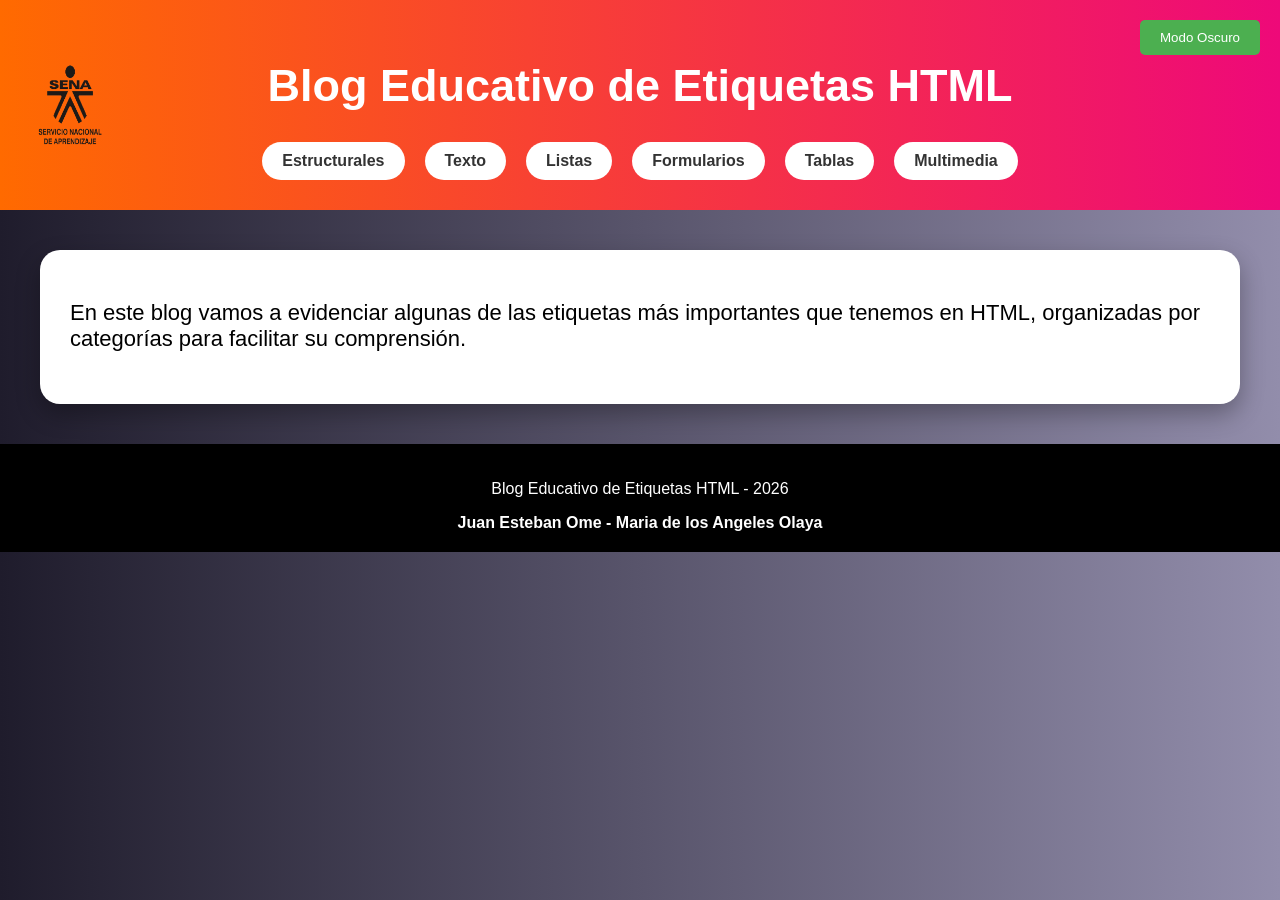
<file: Index.html>
<!DOCTYPE html>
<html lang="es">
<head>
    <meta charset="UTF-8">
    <meta name="viewport" content="width=device-width, initial-scale=1.0">
    <title>Blog Educativo - Etiquetas HTML</title>
    <link rel="stylesheet" href="./Style/Style.css">
    <script src="./Js/Links.js"></script>
    <script src="./Js/Scripts.js"></script>
</head>

<body>    
<div id="header-placeholder"></div>

<main id="main-content">

    <section>
        <p id="intro">
            En este blog vamos a evidenciar algunas de las etiquetas más importantes que tenemos en HTML,
            organizadas por categorías para facilitar su comprensión.
        </p>
    </section>

</main>

<footer>
    <p>Blog Educativo de Etiquetas HTML - 2026</p>
    <strong>Juan Esteban Ome - Maria de los Angeles Olaya</strong>
</footer>



</body>
</html>
</file>
<file: Style/Style.css>
body {
    font-family: Arial, Helvetica, sans-serif;
    margin: 0;
    background: linear-gradient(to right, #1f1c2c, #928dab);
    transition: background-color 0.3s, color 0.3s;
}

 #botonModo {
            position: fixed;
            top: 20px;
            right: 20px;
            padding: 10px 20px;
            background-color: #4CAF50;
            color: white;
            border: none;
            border-radius: 5px;
            cursor: pointer;
 }
 #botonModo:hover {
            background-color: #45a049;
}

header {
    background: linear-gradient(to right, #ff6a00, #ee0979);
    color: white;
    padding: 30px;
    text-align: center;
    position: relative;
}

.encabezado {
    position: relative;
}

.logo {
    position: absolute;
    left: 10px;
    top: 10px;
    width: 120px;
}

#title {
    font-size: 45px;
}

nav {
    display: flex;
    justify-content: center;
    gap: 20px;
    margin-top: 20px;
}

nav a {
    background: white;
    color: #333;
    text-decoration: none;
    padding: 10px 20px;
    border-radius: 20px;
    font-weight: bold;
    transition: 0.3s;
}

nav a:hover {
    background: black;
    color: white;
    transform: scale(1.1);
}


#intro {
    font-size: 22px;
    margin-top: 20px;
}


section {
    padding: 30px;
    background: white;
    margin: 40px;
    border-radius: 20px;
    box-shadow: 0px 10px 25px rgba(0,0,0,0.3);
    transition: 0.3s;
}



h2 {
    color: #ee0979;
    font-size: 35px;
    border-bottom: 3px solid #ff6a00;
    padding-bottom: 10px;
}

li {
    font-size: 22px;
    margin-top: 20px;
    color: #ff6a00;
}


pre {
    background: #1e1e1e;
    color: #00ff88;
    padding: 15px;
    border-radius: 10px;
    overflow-x: auto;
}


table {
    width: 100%;
    border-collapse: collapse;
}

th {
    background: #ee0979;
    color: white;
}

th, td {
    padding: 10px;
    border: 1px solid #ccc;
}


form {
    background: #f2f2f2;
    padding: 20px;
    border-radius: 15px;
}

input, textarea, select {
    width: 98%;
    padding: 8px;
    border-radius: 8px;
    border: 1px solid #ccc;
}


img {
    border-radius: 15px;
    margin-top: 15px;
}

audio {
    margin-top: 20px;
}


#video-final {
    text-align: center;
    margin: 40px;
}


footer {
    background: black;
    color: white;
    text-align: center;
    padding: 20px;
}


#btnArriba, #btnVolver {
            position: fixed;
            bottom: 20px;
            right: 20px;
            background-color: #4CAF50;
            color: white;
            border: none;
            padding: 10px 20px;
            border-radius: 5px;
            cursor: pointer;
            display: none;
        }


#btnArriba:hover, #btnVolver:hover {
            background-color: #45a049;
        }


.dark-mode {
    background-color: #111;
    color: white;
}

.dark-mode section {
    background-color: #1e1e1e;
    color: white;
}

.dark-mode nav a {
    background-color: #333;
    color: white;
}

.dark-mode nav a:hover {
    background-color: #ffffff;
    color: #000;
}

.dark-mode header {
    background-color: #000;
}

.dark-mode {
    background-color: #121212;
    color: white;
}
.dark-mode form{
    background-color:  #121212;
}

.nav-scroll {
    background-color: rgba(0, 0, 0, 0.8);
    transition: 0.3s;
}
</file>
